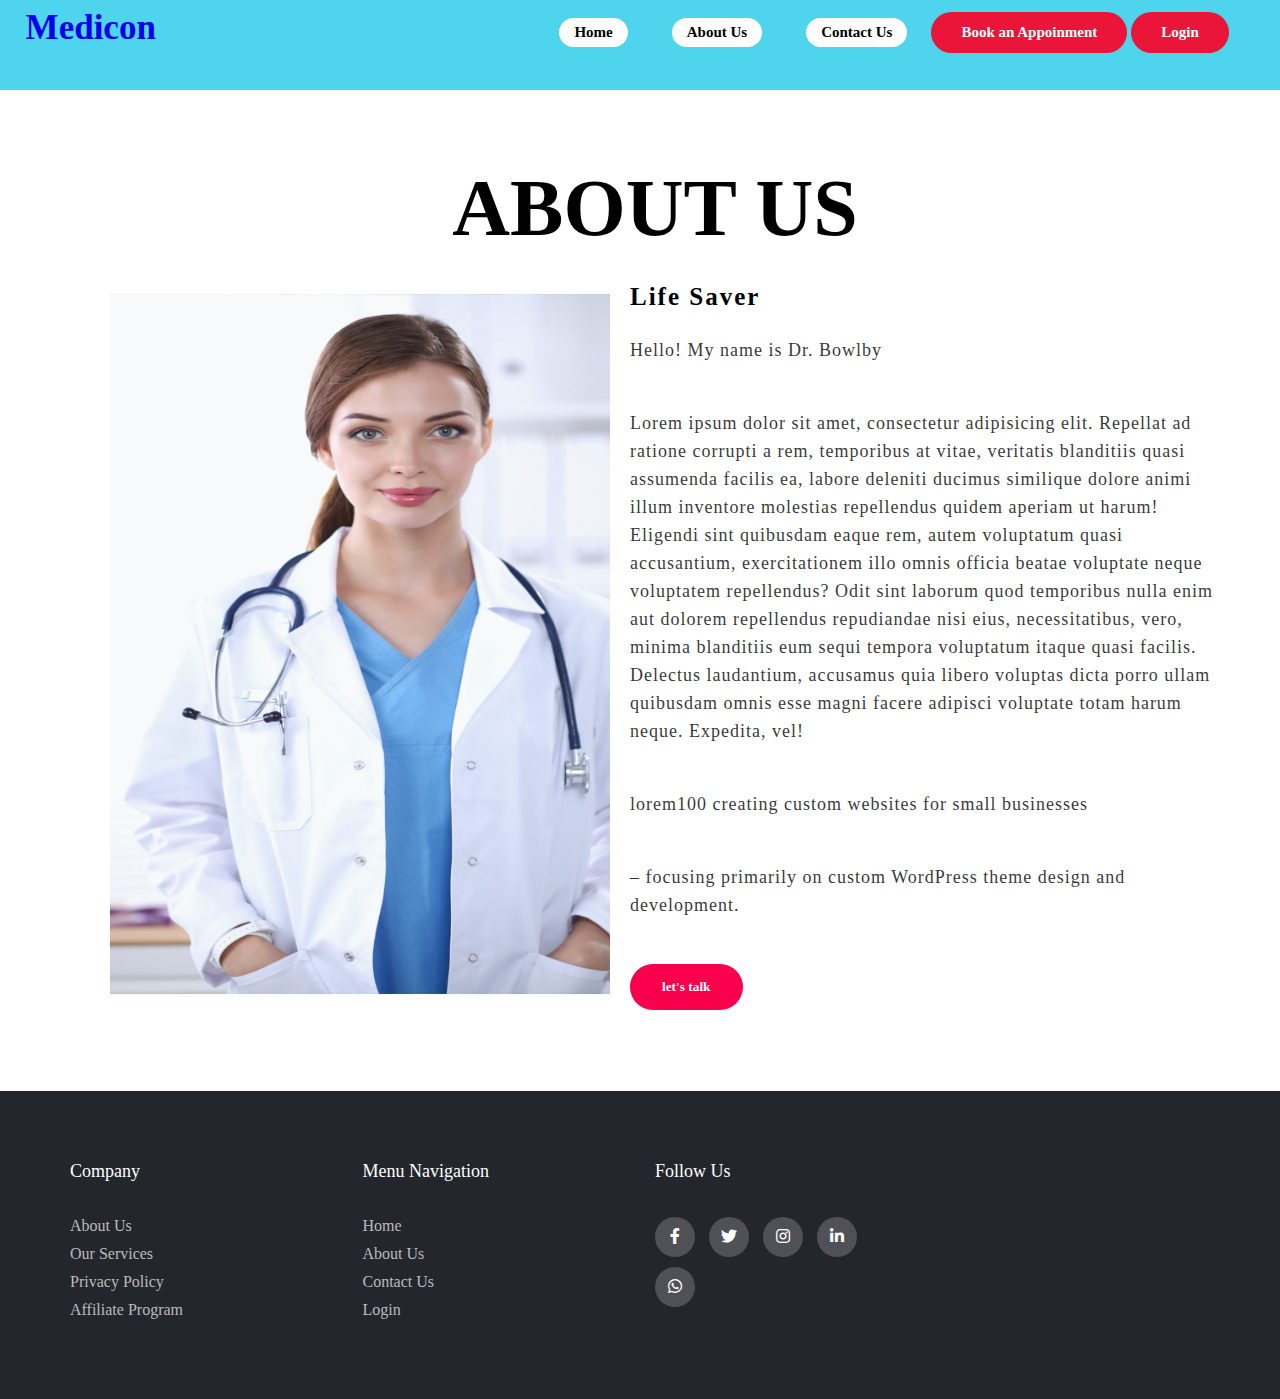
<file: aboutus.html>
<!DOCTYPE html>
<html lang="en">
<head>
    <meta charset="UTF-8">
    <meta http-equiv="X-UA-Compatible" content="IE=edge">
    <meta name="viewport" content="width=device-width, initial-scale=1.0">
    <title>About us section </title>
    <link rel="stylesheet" href="aboutus.css">
    <link rel="shortcut icon" type="x-icon" href="log.jpg">
    <link rel="stylesheet" href="HOME.CSS">
    <link rel="stylesheet" href="https://use.fontawesome.com/releases/v5.4.1/css/all.css">

</head>
<body>

    <div class="div-of-nav">
        <nav class="navs1 navbar-fixed-top">
          <div class="new-navs1">
            
            <h2 class="span1 logo12"><a href="HOME.HTML">Medicon</a></h2>
          </div>
          <div class="navhide">
            <ul class="ul-nav1">
              <li class="li1"><button class="navbtn"><a href="HOME.HTML" class="ul-content1">Home</a></button></li>
              <li class="li1"><button class="navbtn"><a href="aboutus.html" class="ul-content1">About Us</a></button></li>
              <li class="li1"><button class="navbtn"><a href="contactus.html" class="ul-content1">Contact Us</a></button></li>
              <button class="button1"><span><a class="nav-donate"
                href="appoinment.html">Book an Appoinment</a></span></button>
                <button class="button1"><span><a class="nav-donate"
                  href="index.html">Login</a></span></button>
             
            </ul>
          </div>
    
         
    
          <img onclick="show_hide()" src="imagesburger.png" alt="hamburger" class="nav-hamburger">
        </nav>
      </div> 

    <section class="about">
        <h1 class="h1" style="color: #000000;" align="center">About Us</h1>
<div class="main">
   <div class="imagecont">
     <img src="aboutusphoto.jpg" alt="">
    </div>

    <div class="about-text">
        
                    <h5>Life Saver  <span></span></h5>
                    <p>Hello! My name is Dr. Bowlby</p>
                    <p>Lorem ipsum dolor sit amet, consectetur adipisicing elit. Repellat ad ratione corrupti a rem, temporibus at vitae, veritatis blanditiis quasi assumenda facilis ea, labore deleniti ducimus similique dolore animi illum inventore molestias repellendus quidem aperiam ut harum! Eligendi sint quibusdam eaque rem, autem voluptatum quasi accusantium, exercitationem illo omnis officia beatae voluptate neque voluptatem repellendus? Odit sint laborum quod temporibus nulla enim aut dolorem repellendus repudiandae nisi eius, necessitatibus, vero, minima blanditiis eum sequi tempora voluptatum itaque quasi facilis. Delectus laudantium, accusamus quia libero voluptas dicta porro ullam quibusdam omnis esse magni facere adipisci voluptate totam harum neque. Expedita, vel!</p>
                     <p> lorem100 creating custom websites for small businesses</p> <p> – focusing primarily on custom WordPress theme design and development.</p>
                     <button type="button">let's talk</button>
         </div>
        </div>
    </section>

<script src="navbar.js"></script>
</body>
<footer class="footer">
    <div class="container">
      <div class="row">
        <div class="footer-col">
          <h4>company</h4>
          <div class="underline"></div>
          <ul>
            <li><a href="#">about us</a></li>
            <li><a href="#">our services</a></li>
            <li><a href="#">privacy policy</a></li>
            <li><a href="#">affiliate program</a></li>
          </ul>
        </div>
        <div class="footer-col">
          <h4>Menu Navigation</h4>
          <div class="underline"></div>
          <ul>
            <li><a href="HOME.HTML">Home</a></li>
            <li><a href="aboutus.html">About Us</a></li>
            <li><a href="contactus.html">Contact Us</a></li>
            <li><a href="index.html">Login</a></li>
            <li><a href="#"></a></li>
          </ul>
        </div>
        <div class="footer-col">
          <h4>follow us</h4>
          <div class="underline"></div>
          <div class="social-links">
            <a href="#"><i class="fab fa-facebook-f"></i></a>
            <a href="#"><i class="fab fa-twitter"></i></a>
            <a href="#"><i class="fab fa-instagram"></i></a>
            <a href="#"><i class="fab fa-linkedin-in"></i></a>
            <a href="#"><i class="fab fa-whatsapp"></i></a>
          </div>
        </div>
      </div>
    </div>
  
  </footer>
</html>
</file>
<file: aboutus.css>
@import url('https://fonts.googleapis.com/css2?family=Hind&family=Poppins:ital,wght@0,200;0,300;0,400;0,500;0,600;1,200&display=swap');


*{
    padding: 0;
    margin: 0;
    box-sizing: border-box;
    font-family: 'Josefin Sans', sans-serif;
}
.about{
    padding: 10px;
    margin: 15px;
    width: 100%;
    padding: 58px 0px;
    background-color: #ffffff;
}
.about img{
    height: 700px;
    width: 500px;
    margin: 20px;
}

.main{
    width: 1130px;
max-width: 100%;
margin: 0 auto;
display: flex;
justify-content: space-around;
align-items: center;
}
.h1
{
    color: #000000;
}
.about h1{
    color: rgb(0, 0, 0);
    font-size: 80px;
    text-transform: uppercase;
    margin-bottom: 20px;
}
.about-text h5{
    color: rgb(0, 0, 0);
    font-size: 25px;
    text-transform: capitalize;
    margin-bottom: 25px;
    letter-spacing: 2px;
}
span{
    color: #f9004d;
}

.about-text p{
    color: rgba(0, 0, 0, 0.8);
    letter-spacing: 1px;
    line-height: 28px;
    font-size: 18px;
    margin-bottom: 45px;
}
button{
    background: #f9004d;
    color: white;
    text-decoration: none;
    border: 2px solid transparent;
    font-weight: bold;
    padding: 13px 30px;
    border-radius: 30px;
    transition: .4s;
}
button:hover{
    background:transparent;
    border: 2px solid #f9004d;
    cursor: pointer;
    color: black;
}

@media screen and (max-width : 1200px)
{
    .about img{
        height: 450px;
        width: 250px;
    }
    
}

@media screen and (max-width : 920px)
{
    .about img{
        height:300px;
        width: 200px;
    }
    .about-text p{
        color: rgba(0, 0, 0, 0.8);
        letter-spacing: 1px;
        line-height: 20px;
        font-size: 11px;
        margin-bottom: 35px;
    }
    .about-text h1{
        color: rgb(0, 0, 0);
        font-size: 60px;
        text-transform: uppercase;
        margin-bottom: 18px;
    }
    
}

@media screen and (max-width : 870px)
{
    .about img{
        height:250px;
        width: 150px;
    }
    .about-text p{
        color: rgba(0, 0, 0, 0.8);
        letter-spacing: 1px;
        line-height: 15px;
        font-size: 15px;
        margin-bottom: 35px;
    }
    .about-text h1{
        color: rgb(0, 0, 0);
        font-size: 40px;
        text-transform: uppercase;
        margin-bottom: 18px;
    }
    
}

@media screen and (max-width : 760px)
{
    .about img{
        height:200px;
        width: 110px;
    }
    .about-text p{
        color: rgba(0, 0, 0, 0.8);
        letter-spacing: 1px;
        line-height: 15px;
        font-size: 15px;
        margin-bottom: 35px;
    }
    .about h1{
        color: rgb(0, 0, 0);
        font-size: 40px;
        text-transform: uppercase;
        margin-bottom: 18px;
    }
    
}

@media screen and (max-width : 600px)
{
    .main
    {
        display:flex;
        flex-direction: column;
    }
    .about img{
        height:400px;
        width: 400px;
    }
    .about-text
    {
        text-align: center;
    }
    .about-text p{
        color: rgba(0, 0, 0, 0.8);
        letter-spacing: 1px;
        line-height: 25px;
        font-size: 25px;
        margin-bottom: 35px;
    }

}

@media screen and (max-width : 570px)
{
    .main
    {
        display:flex;
        flex-direction: column;
    }
    .about img{
        height:300px;
        width: 300px;
    }
    .about-text
    {
        text-align: center;
    }
    .about-text p{
        color: rgba(0, 0, 0, 0.8);
        letter-spacing: 1px;
        line-height: 25px;
        font-size: 10px;
        margin-bottom: 25px;
    }

}
</file>
<file: HOME.CSS>
* {
    padding: 0;
    margin: 0;
    box-sizing: border-box;
    font-family: cursive;
    text-decoration: none;
}

.con1
{   
     background-color: rgb(78, 212, 236);
    display: flex;
    flex-direction: row;
    margin: 10px;
    margin-top: 10px;
  
}
.con1:hover
{
    border-radius: 20px;
    background-color: #000000;
    color: #000205;
    background: #00f7ff;
    
}

.con1 .con1-right
{
    padding-top: 80px;
}
.con1-img
{
    padding: 25px;
    border-radius: 10px;
    width: 600px;
    height: 400px;
    border-radius: 50px;    
    
}

.con1-img:hover {
    
    transform: scale(1.05);
    cursor: pointer;
    border-radius: 0px;
    
}

.a
{
    color: #fff;
}

.bdy1
{
    height: auto;
}
.div-of-nav {
    position: sticky;

    
}
.navbtn 
{
    border: none;
    background: #ffffff;
    padding: 6px 15px;
    border-radius: 30px;
    color: white;
    font-weight: bold;
    font-size: 15px;
   

}
.navbtn:hover
{
    border: none;
    background: #000000;
    padding: 6px 15px;
    border-radius: 30px;
    color: rgb(255, 255, 255);
    font-weight: bold;
    font-size: 15px;
    
}
.navs1 {
    height: 10vh;
    width: 100%;
    background-color: rgb(78, 212, 236);
    display: flex;
    justify-content: space-between;
    padding-top: 8px;
    padding-left: 2%;
    padding-right: 4%;
}
/*
.navs1 {
    height: 10vh;
    width: 100%;
    background-color: rgb(0, 0, 0);
    display: flex;
    justify-content: space-between;
    padding-top: 6px;
    padding-left: 2%;
    padding-right: 2%;
}*/

.ul-content1 {
    color: black;
    text-decoration: none;
    font-weight: bold;

}

.slide-tag {
    background-color: #ea1538;
    color: white;
    font-size: 20px;
    border-width: 0px;
    padding-left: 20px;
    padding-right: 20px;
    padding-top: 0px;
    padding-bottom: 5px;
    position: relative;
    animation: text 1s 1;
    font-family: 'Lucida Sans', 'Lucida Sans Regular', 'Lucida Grande', 'Lucida Sans Unicode', Geneva, Verdana, sans-serif;
}

.ul-nav1 {
    align-items: right;
}


.logo1 {
    height: 70px;
    width: 70px;
    padding-top: 0px;
    text-decoration: none;
}

.logo1:hover {
    width: 75px;
    height: 75px;
    transition: 0.1s;
    box-shadow: 0 1.4rem 8rem rgba(0, 0, 0, 0.2);
    text-decoration: none;
    color: #fff;

}

.logo12 {
    font-size: 35px;
    text-decoration: none;

    margin-bottom: 10px;

}

.span1 {
    color: #ffffff;
}

nav ul li {
    list-style-type: none;
    display: inline-block;
    padding: 10px 20px;
}

.slide-corousel {

    font-weight: bold;
    font-size: 60px;
    color: white;
    position: relative;
    animation: text 2s 1;

}

.slide-para {
    font-size: 20px;
    color: white;
    position: relative;
    animation: text 2s 1;

}

.slidedonate {
    background-color: #ea1538;
    padding-left: 30px;
    padding-right: 30px;
    padding-top: 10px;
    width: 130px;
    padding-bottom: 10px;
    color: white;
    border-width: 0px;
    border-radius: 3px;
    position: relative;
    animation: text 2s 1;
    overflow: hidden;

    /* position: relative;
    margin: 10px;
    padding-top:10px;
   
    background-color: #ea1538;
    text-decoration: none;
    overflow: hidden;
    animation: text 2s 1; */
}





@keyframes text {
    0% {
        color: transparent;
        background-color: transparent;
        margin-top: -40px;

    }

    30% {
        color: transparent;
        background-color: transparent;
        margin-top: -40px;

    }

    60% {
        background-color: transparent;


    }

    80% {
        background-color: transparent;

    }
}

.ul-content1:hover {
    color: #ffffff;
    transition: .2s;
    text-decoration: none;

}

.new-navs1 {
    display: flex;
}

.button1 {
    border: none;
    background: #ea1538;
    padding: 12px 30px;
    border-radius: 30px;
    color: white;
    font-weight: bold;
    font-size: 15px;
    transition: .4s;
}

.button1:hover {
    background: #000000;
    
    color: rgb(255, 255, 255);
    transform: scale(1.1);
    cursor: pointer;
}



.navs1 .nav-hamburger {
    display: none;
    position: absolute;
    top: 35px;
    right: 50px;
    width: 75px;
    border-radius: 55px;
}

.footer {
    background-color: #24262d;
    padding: 70px 0;
}

.container {
    max-width: 1170px;

    margin: auto;
}

.row {
    display: flex;
    flex-wrap: wrap;
}

.footer-col {
    width: 25%;
    padding: 0 15px;
}

ul {
    list-style: none;
}

.footer-col h4 {
    font-size: 18px;
    color: #fff;
    text-decoration: none;
    text-transform: capitalize;
    margin-bottom: 35px;
    font-weight: 500;
    position: relative;

}

/*
.footer-col h4::before{
    content: '';
    position: absolute;
    left: 0;
    bottom: -10px;
    background-color: #e91e63;
    height: 2px;
    box-sizing: border-box;
    width: 50px;
}
*/
.footer-col ul li:not(:last-child) {
    margin-bottom: 10px;
}

.footer-col ul li a {
    font-size: 16px;
    text-transform: capitalize;
    color: #fff;
    text-decoration: none;
    font-weight: 300;
    color: #bbbbbb;
    display: block;
    transition: all 0.3s ease;

}

.footer-col ul li a:hover {
    color: #ffffff;
    padding-left: 8px;
}

.footer-col .social-links a {
    display: inline-block;
    height: 40px;
    width: 40px;
    background-color: rgba(255, 255, 255, 0.2);
    margin: 0 10px 10px 0;
    text-align: center;
    line-height: 40px;
    border-radius: 50%;
    color: #ffffff;
    transition: all 0.5s ease;

}

.footer-col .social-links a:hover {
    color: #24262b;
    background-color: #ffffff;
}


@media screen and (max-width : 1110px) {
    .navs1 {
        padding: 0;
    }

    .navs1 .nav-hamburger {
        position: absolute;

        display: block;
        top: -4px;
        padding: 8px;
        right: 18px;
    }

    @media screen and (max-width : 1110px) {
        .navs1 {
            padding: 0;
        }

        .navs1 .nav-hamburger {
            position: absolute;

            display: block;
            top: -9px;
            padding: 4px;
            right: 18px;
        }

        .navhide {
            top: 0;
            left: 0;
            position: absolute;
            background-color: white;
            
            width: 100%;
            height: 100vh;
            display: flex;
            justify-content: center;
            align-items: center;
            margin-left: -100%;
            transition: all 0.1s ease;

        }

        .navhide.mobile-menu {
            margin-left: 0;

        }

        .navhide ul {
            display: flex;
            flex-direction: column;
            align-items: center;
        }

        .navs1 .navhide ul li {
            margin: 20px 0;
            font-size: 1.2em;


        }
        .button1
        {
            padding:20px;
            margin: 15px;
        }

    }


    .first-section1 {
        display: flex;
        flex-direction: row;
        padding: 40px;

    }

    .first-cont-label {
        border-width: 0px;
        background-color: hsl(350, 100%, 92%);
        color: rgb(247, 56, 56);
        padding-left: 20px;
        padding-right: 20px;
        padding-top: 5px;
        padding-bottom: 5px;
        font-family: 'Lucida Sans', 'Lucida Sans Regular', 'Lucida Grande', 'Lucida Sans Unicode', Geneva, Verdana, sans-serif;
        margin: 10px;
        margin-left: 0px;
    }

    .first-cont-heading {
        font-size: 40px;
        padding: 10px;
        padding-left: 0px;
        font-family: 'Lucida Sans', 'Lucida Sans Regular', 'Lucida Grande', 'Lucida Sans Unicode', Geneva, Verdana, sans-serif;
    }

    .navhide.mobile-menu {
        margin-left: 0;

    }

    .navhide ul {
        display: flex;
        flex-direction: column;
        align-items: center;
    }

    .navs1 .navhide ul li {
        margin: 20px 0;
        font-size: 1.2em;


    }

    .first-cont-img {
        padding-top: 10px;
        width: 100%;
        height: 100%;
    }


}

@media(max-width : 560px) {
    .footer-col {
        width: 100%;
    }
    *
    {
        font-family:serif;
    }
    .navs1 {
        height: 8vh;
    }

    .second-cont-card-img {
        width: 100%;
        height: 70%;
    }

    .second-cont-card-heading:hover {
        color: #ea1538;
        transition: 1s;
    }
}

@media screen and (max-width : 1100px) {
    .responsive-div {
        display: flex;
        flex-direction: row;
    }
    *
    {
        font-family:serif;
    }
    .navs1 {
        height: 8vh;
    }

    .bdy1 {
        display: flex;
        flex-direction: column;
    }

    .first-section1 {
        display: flex;
        flex-direction: column-reverse;
    }


}

.nav-donate {
    color: white;
    text-decoration: none;
}

.nav-donate:hover {
    color: white;
    text-decoration: none;
}

@media screen and (max-width : 500px) {
    .responsive-div {
        display: flex;
        flex-direction: column;
    }
    *
    {
        font-family:serif;
    }
    .navs1 {
        height: 8vh;
    }

    .bdy1 {
        flex-direction: column;
    }

    .first-cont-part2 {
        padding-right: 0px;
        padding: 0px;
    }

    .first-cont-heading {
        font-size: 30px;
        padding-top: 0px;
    }

}

.slider {
    min-height: 55vh;
    display: flex;
    align-items: center;
    padding: 20px;
}

.subslider {
    width: 100%;
}

.carouseslid {
    max-width: 1200px;
    margin: auto;
    padding: 0 30px;
}

.carouselslid .card {
    color: #fff;
    text-align: center;
    margin: 20px 0;
    line-height: 250px;
    font-size: 90px;
    font-weight: 600;
    border-radius: 10px;
    box-shadow: 0px 4px 15px rgba(0, 0, 0, 0.2);
}

.owl-dots {
    text-align: center;
    margin-top: 40px;
}

.owl-dot {
    height: 15px;
    width: 15px;
    margin: 0 5px;
    outline: none;
    border-radius: 14px;
    border: 2px solid #f60f0f !important;
    box-shadow: 0px 4px 15px rgba(0, 0, 0, 0.2);
    transition: all 0.3s ease;
}

.owl-dot.active,
.owl-dot:hover {
    background: #e00f0f !important;
}


#preloader {
    background: #ffffff url() no-repeat center center;
    background-size: 20%;
    height: 100vh;
    width: 100%;
    position: fixed;
    z-index: 100;

}

@media screen and (max-width : 900px)
{

    .con1
{
    display: flex;
    flex-direction: row;
    margin: 10px;
    margin-top: 1px;
}
.navs1 {
    height: 8vh;
}
*
    {
        font-family:serif;
    }

.con1-img
{
    
    padding: 25px;
    border-radius: 10px;
    width: 400px;
    height: 300px;
}
.con1 .con1-right
{
    padding-top: 20px;
}

}




@media screen and (max-width : 750px)
{

    .con1
{
    display: flex;
    flex-direction: column;
    margin: 10px;
    margin-top: 10px;
}
.navs1 {
    height: 8vh;
}
.con1-img
{
    align-items: center;
        padding: 25px;
        border-radius: 10px;
        width: 100%;
        height: 100%;
}
*
    {
        font-family:serif;
    }

}

@media screen and (max-width : 500px)
{

    .con1
    {
        font-weight: 0.2em;
        display: flex;
        flex-direction: column;
        margin: 10px;
        margin-top: 1px;
    }
    *
    {
        font-family:serif;
    }
    
    .con1-img
    {
        align-items: center;
        padding: 25px;
        border-radius: 10px;
        width: 100%;
        height: 100%;
    }
    .con1 .con1-right
    {
        padding-top: 20px;
    }
    
    

}

.bdy2{
    padding: 0;
    margin: 0;
    box-sizing: border-box;
    font-family: "Poppins", sans-serif;
  }
  
 .bdy2 {
  padding-top: 15px;
    background-color: #000000;
    height: 60vh;
    color:#fff;
  }
  
  .wrapper {
    position: static;
    width: 80vw;
    
    
    top:30%;
    right: 50%;
    left: 50%;
    display: flex;
   
    justify-content: space-around;
    gap: 10px;
  }
  
  .numcontainer {
    width: 28vmin;
    height: 28vmin;
    display: flex;
    flex-direction: column;
    justify-content: space-around;
    padding: 1em 0;
    position: relative;
    font-size: 18px;
    border-radius: 0.5em;
    background-color: #01e5fa;
    
  }
  .numcontainer:hover{
    border-bottom: 10px solid #188cf9;
  }
  
  .bdy2 .numcontainer i{
    color: #ffffff;
    font-size: 2.5em;
    text-align: center;
  
  }
  
  span.num {
    color: #fff;
    display: grid;
    place-items: center;
    font-weight: 600;
    font-size: 3em;
  }
  
  span.text {
    color: #000000;
    font-size: 1.1em;
    text-align: center;
    pad: 0.7em 0;
    font-weight: 400;
    line-height: 0;
  }
  
  @media screen and (max-width:1024px) {
    .wrapper {
      width: 85vw;
    }
    .numcontainer {
      height: 26vmin;
      width: 26vmin;
      font-size: 12px;
    }
    *
    {
        font-family:cursive;
    }
  }
  
  @media screen and (max-width: 768px) {
    .wrapper {
      width: 69vw;
      flex-wrap: wrap;
      gap: 10px;
      height: 70vh;
  }
  .bdy2
  {
    height: 70vh;
  }
  *
    {
        font-family:serif;
    }
  
    .numcontainer {
      width: calc(50% -10px);
      height: 20vmin;
      font-size: 10px;
    }
  }
  @media screen and (max-width: 480px) {
    .wrapper{
      gap: 15px;
    }
    .bdy2
  {
    height: 140vh;
  }
  
    .numcontainer {
      width: 1000%;
      height: 40vmin;
      font-size: 14px;
    }
  }

  @media screen and (max-width : 430px)
{

    .bdy2 {
        height: 135vh;
    }
}
@media screen and (max-width : 360px)
{

    .bdy2 {
        height: 115vh;
    }
}
@media screen and (max-width : 340px)
{

    .bdy2 {
        height: 113vh;
    }
}
@media screen and (max-width : 320px)
{

    .bdy2 {
        height: 110vh;
    }
}
@media screen and (max-width : 300px)
{

    .bdy2 {
        height: 100vh;
    }
}
</file>
